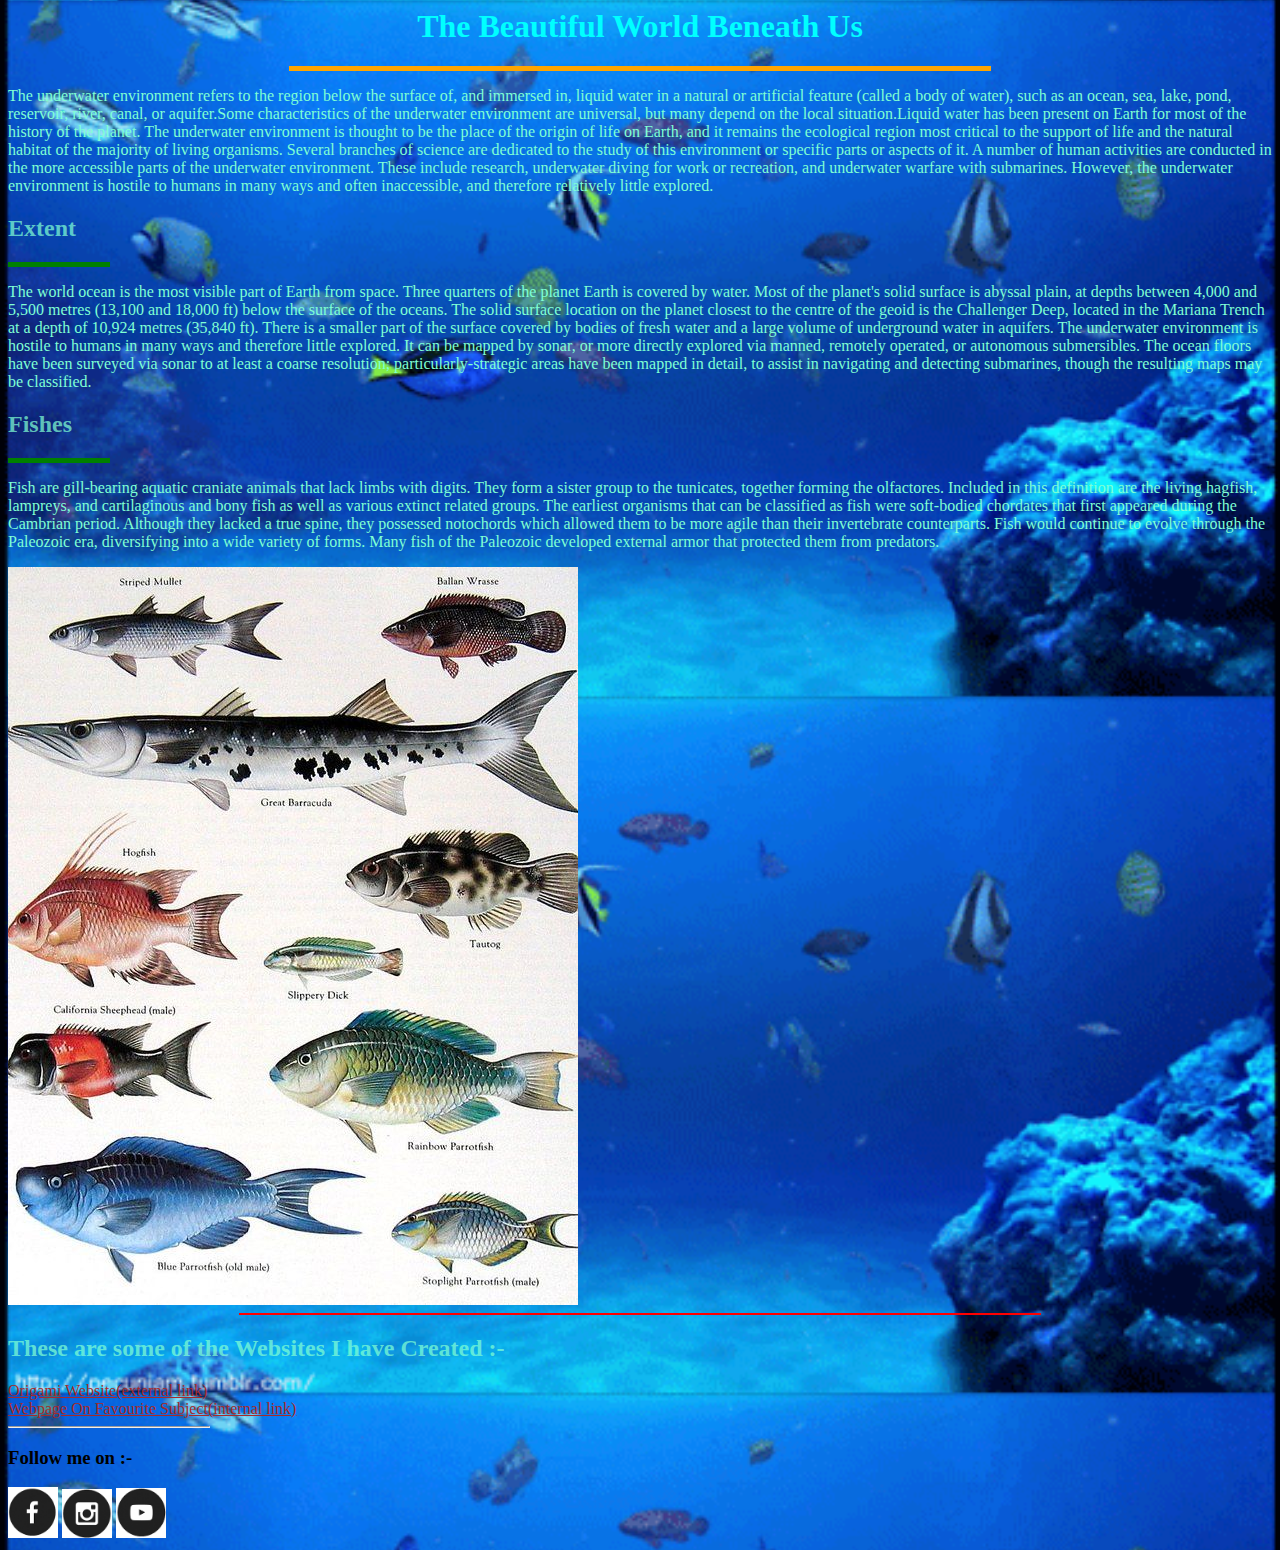
<file: external link.html>
<html>
<head>
<title>External Linking</title>
<link rel="stylesheet"
      type="text/css"
      href="style.css"
/>
</head>
<body BACKGROUND="assets/bg2.gif">
  <h1>The Beautiful World Beneath Us</h1>
    <hr size="5" width="700" color="orange">
      <p>
       The underwater environment refers to the region below the surface of, and immersed in, liquid water in a
       natural or artificial feature (called a body of water), such as an ocean, sea, lake, pond, reservoir, river,
       canal, or aquifer.Some characteristics of the underwater environment are universal, but many depend on the 
       local situation.Liquid water has been present on Earth for most of the history of the planet. The underwater
       environment is thought to be the place of the origin of life on Earth, and it remains the ecological region
       most critical to the support of life and the natural habitat of the majority of living organisms. Several
       branches of science are dedicated to the study of this environment or specific parts or aspects of it.
      
      A number of human activities are conducted in the more accessible parts of the underwater environment. 
      These include research, underwater diving for work or recreation, and underwater warfare with submarines. 
      However, the underwater environment is hostile to humans in many ways and often inaccessible, and therefore
       relatively little explored.
    </p>
    <h2>Extent</h2>
    <hr size="5" width="100" align="left" color="green">
    <p>
      The world ocean is the most visible part of Earth from space.
      Three quarters of the planet Earth is covered by water. Most of the planet's solid surface 
      is abyssal plain, at depths between 4,000 and 5,500 metres (13,100 and 18,000 ft) below the surface of the oceans. 
      The solid surface location on the planet closest to the centre of the geoid is the Challenger Deep, located in the Mariana Trench at a depth
       of 10,924 metres (35,840 ft). There is a smaller part of the surface covered by bodies 
      of fresh water and a large volume of underground water in aquifers. The underwater environment is hostile to humans 
      in many ways and therefore little explored. It can be mapped by sonar, or more directly explored via manned, 
      remotely operated, or autonomous submersibles. The ocean floors have been surveyed via sonar to at least a coarse resolution; particularly-strategic areas have been mapped in detail,
      to assist in navigating and detecting submarines, though the resulting maps may be classified.
    </p>
    <h2>Fishes</h2>
    <hr size="5" width="100" align="left" color="green">
    <p>
      Fish are gill-bearing aquatic craniate animals that lack limbs with digits. They form a sister group
       to the tunicates, together forming the olfactores. Included in this definition are the 
      living hagfish, lampreys, and cartilaginous and bony fish as well as various extinct related groups.
      The earliest organisms that can be classified as fish were soft-bodied chordates that first appeared 
      during the Cambrian period. Although they lacked a true spine, they possessed notochords which allowed
      them to be more agile than their invertebrate counterparts. Fish would continue to evolve through the
      Paleozoic era, diversifying into a wide variety of forms. Many fish of the Paleozoic developed external
      armor that protected them from predators.
    </p>      
  <img src="assets/fishes.jpg"><br>
  <hr size="2" width="800" color="red">
  
 <h2>These are some of the Websites I have Created :-</h2>
  <A HREF = "https://ashwinhubli.github.io/origami-website-2-/">Origami Website(external link)</A><br>
<A HREF = "C:\Users\Subramaniam\Documents\MyWebPages\Favourite Subject Web-Page">Webpage On Favourite Subject(internal link)</A><br>
  <hr width="200" align="left">
  <h3>Follow me on :-</h3>
  <A href="https://facebook.com/"><img src="assets/fb.png" width="50"></A>
  <A href="https://www.instagram.com/"><img src="assets/insta.png" width="50"></A>
  <A href="https://www.youtube.com/"><img src="assets/youtube.png" width="50"></A><br>
</body>
</html>
</file>
<file: style.css>
h1 {
  color: aqua;
  text-align: center;  
}
h2{
    color: rgba(127, 255, 212, 0.733);
}
body {
   background-repeat: repeat-y; 
   background-size: 100%;
  
}

p {
  color: aqua;
}

a{
   color: brown; 
}
a:hover{
    background-color: aquamarine;
}
p{
    color: aquamarine
    ;
}
</file>
